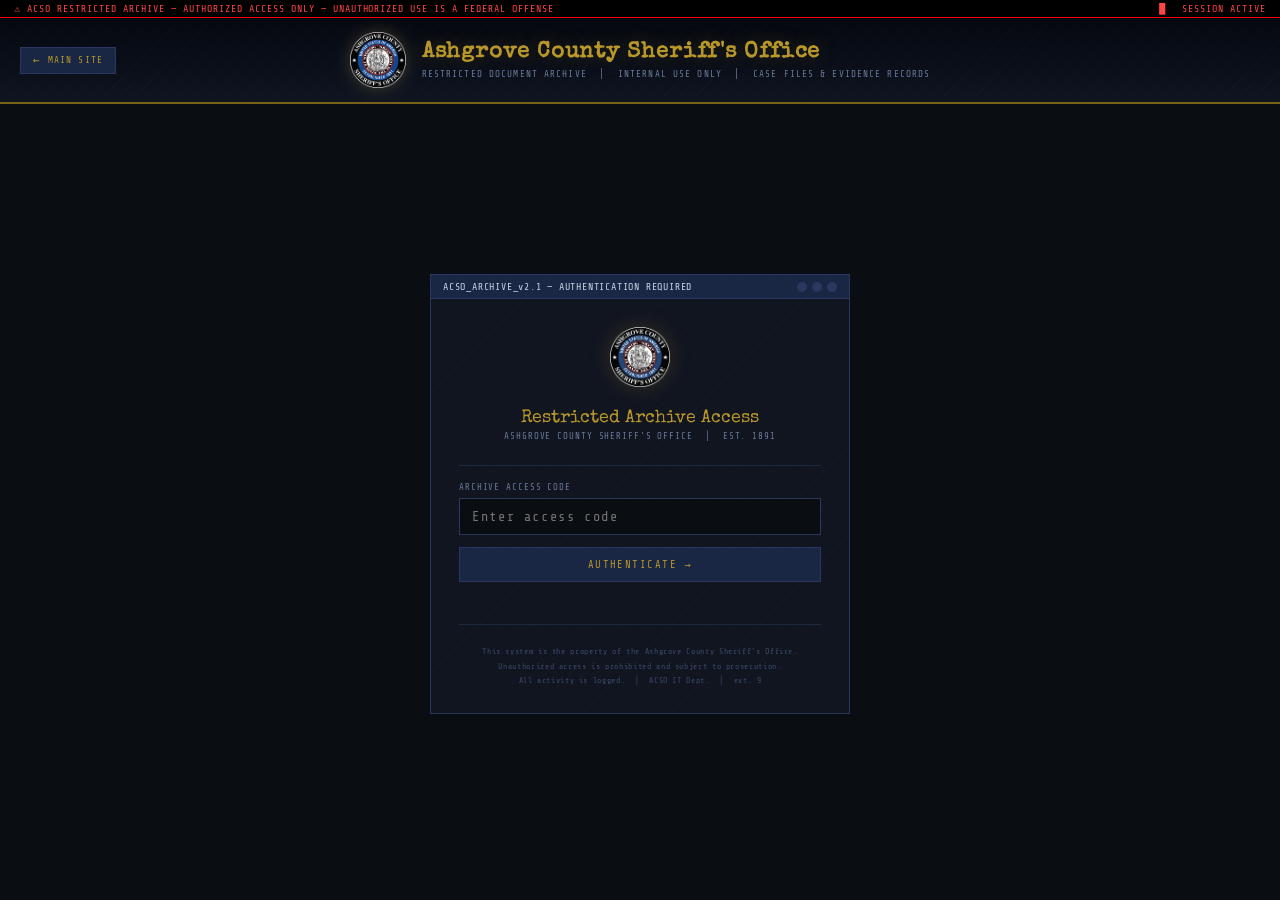
<file: archive.html>
<!DOCTYPE html>
<html lang="en">
<head>
  <meta charset="UTF-8"/>
  <meta name="viewport" content="width=device-width, initial-scale=1.0"/>
  <title>ACSO Restricted Archive — Ashgrove County Sheriff's Office</title>
  <link rel="icon" href="Ashgrove_County_Logo.png" type="image/png"/>
  <link rel="preconnect" href="https://fonts.googleapis.com"/>
  <link href="https://fonts.googleapis.com/css2?family=Special+Elite&family=Share+Tech+Mono&family=Crimson+Text:ital,wght@0,400;0,600;1,400&display=swap" rel="stylesheet"/>
  <style>
    :root {
      --bg:        #0a0d12;
      --bg2:       #0f1318;
      --bg3:       #141820;
      --bg4:       #1a2030;
      --panel:     #111520;
      --border:    #1e2840;
      --border2:   #2a3860;
      --navy:      #1a2744;
      --gold:      #b8972a;
      --gold-dim:  #7a6118;
      --red:       #8b1a1a;
      --red-light: #c0392b;
      --green:     #1a4a1a;
      --green-dim: #2a7a2a;
      --text:      #c8d4e8;
      --text-dim:  #6a7a9a;
      --text-faint:#3a4a6a;
      --mono:      'Share Tech Mono', monospace;
      --serif:     'Special Elite', serif;
      --body:      'Crimson Text', Georgia, serif;
      --white:     #e8eef8;
    }

    *, *::before, *::after { margin:0; padding:0; box-sizing:border-box; }
    html, body { height:100%; overflow-x:hidden; }

    body {
      background-color: var(--bg);
      background-image:
        repeating-linear-gradient(0deg, transparent, transparent 2px, rgba(0,20,60,0.04) 2px, rgba(0,20,60,0.04) 3px),
        repeating-linear-gradient(90deg, transparent, transparent 60px, rgba(0,10,30,0.02) 60px, rgba(0,10,30,0.02) 61px);
      font-family: var(--mono);
      color: var(--text);
      font-size: 14px;
      min-height: 100vh;
    }

    /* ── TOPBAR ── */
    #topbar {
      background: #000;
      border-bottom: 1px solid #ff0000;
      padding: 3px 14px;
      display: flex; align-items: center; justify-content: space-between;
      font-size: 0.62rem; letter-spacing: 0.1em;
    }
    #topbar-left { color: #ff4444; text-transform: uppercase; }
    #topbar-right { color: #ff4444; display: flex; gap: 16px; }
    .topbar-blink { animation: blink 1.2s step-end infinite; }
    @keyframes blink { 0%,100%{opacity:1} 50%{opacity:0} }

    /* ── HEADER ── */
    #header {
      background: linear-gradient(180deg, #050810 0%, #0a0f1a 60%, #0f1520 100%);
      border-bottom: 2px solid var(--gold-dim);
      padding: 14px 20px;
      display: grid; grid-template-columns: 1fr auto 1fr;
      align-items: center; gap: 16px;
      position: relative; overflow: hidden;
    }
    #header-left { display: flex; justify-content: flex-start; grid-column: 1; }
    #header-center { display: flex; align-items: center; gap: 16px; justify-content: center; grid-column: 2; }
    #header::before {
      content:'';
      position:absolute; inset:0;
      background: repeating-linear-gradient(-45deg, transparent, transparent 10px, rgba(184,151,42,0.015) 10px, rgba(184,151,42,0.015) 11px);
      pointer-events:none;
    }
    #header img { width:56px; height:56px; object-fit:contain; filter:drop-shadow(0 0 8px rgba(184,151,42,0.3)) grayscale(0.3); flex-shrink:0; }
    #header-title h1 { font-family:var(--serif); font-size:1.4rem; color:var(--gold); letter-spacing:0.04em; text-shadow:0 0 20px rgba(184,151,42,0.3); }
    #header-title p { font-size:0.58rem; color:var(--text-dim); letter-spacing:0.12em; text-transform:uppercase; margin-top:4px; }
    #home-btn {
      display: inline-flex; align-items: center; gap: 7px;
      background: var(--navy); border: 1px solid var(--border2);
      color: var(--gold); font-family: var(--mono); font-size: 0.58rem;
      letter-spacing: 0.12em; text-transform: uppercase;
      padding: 6px 12px; text-decoration: none; flex-shrink: 0;
      transition: background 0.15s, border-color 0.15s;
    }
    #home-btn:hover { background: var(--bg4); border-color: var(--gold-dim); }
    #home-btn-arrow { font-size: 0.7rem; }

    /* ── LOGIN SCREEN ── */
    #login-screen {
      display:flex; align-items:center; justify-content:center;
      min-height: calc(100vh - 120px);
      padding: 40px 20px;
    }
    #login-box {
      width: 100%; max-width: 420px;
      border: 1px solid var(--border2);
      background: var(--panel);
      position: relative;
    }
    #login-box::before {
      content:'';
      position:absolute; inset:0;
      background: repeating-linear-gradient(-45deg, transparent, transparent 8px, rgba(255,255,255,0.008) 8px, rgba(255,255,255,0.008) 9px);
      pointer-events:none;
    }
    .login-titlebar {
      background: var(--navy);
      border-bottom: 1px solid var(--border2);
      padding: 6px 12px;
      display:flex; align-items:center; justify-content:space-between;
      font-size:0.62rem; letter-spacing:0.08em; color:var(--text);
    }
    .login-titlebar-dots { display:flex; gap:5px; }
    .login-titlebar-dots span { width:10px; height:10px; border-radius:50%; background:var(--border2); display:block; }
    .login-body { padding:28px 28px 24px; position:relative; z-index:1; }
    .login-seal { text-align:center; margin-bottom:20px; }
    .login-seal img { width:60px; height:60px; object-fit:contain; filter:grayscale(0.5) drop-shadow(0 0 10px rgba(184,151,42,0.2)); }
    .login-label {
      font-size:0.58rem; letter-spacing:0.12em; text-transform:uppercase;
      color:var(--text-dim); margin-bottom:6px; display:block;
    }
    .login-title { font-family:var(--serif); font-size:1.1rem; color:var(--gold); text-align:center; margin-bottom:4px; }
    .login-subtitle { font-size:0.56rem; color:var(--text-dim); text-align:center; letter-spacing:0.1em; text-transform:uppercase; margin-bottom:24px; }
    .login-divider { border:none; border-top:1px solid var(--border); margin:16px 0; }
    .login-field-label { font-size:0.56rem; color:var(--text-dim); letter-spacing:0.1em; text-transform:uppercase; margin-bottom:6px; display:block; }
    #password-input {
      width:100%; background:var(--bg); border:1px solid var(--border2);
      color:var(--text); font-family:var(--mono); font-size:0.85rem;
      padding:10px 12px; letter-spacing:0.12em;
      outline:none; transition:border-color 0.2s;
    }
    #password-input:focus { border-color:var(--gold-dim); }
    #password-input.error { border-color:var(--red-light); }
    
    #login-btn {
      width:100%; margin-top:12px;
      background:var(--navy); border:1px solid var(--border2);
      color:var(--gold); font-family:var(--mono); font-size:0.65rem;
      letter-spacing:0.14em; text-transform:uppercase;
      padding:10px; cursor:pointer;
      transition:background 0.2s, border-color 0.2s;
    }
    #login-btn:hover { background:var(--bg4); border-color:var(--gold-dim); }
    #login-error {
      margin-top:10px; font-size:0.58rem; color:var(--red-light);
      letter-spacing:0.08em; text-align:center; min-height:16px;
    }
    .login-footer { margin-top:20px; font-size:0.5rem; color:var(--text-faint); text-align:center; letter-spacing:0.08em; line-height:1.8; }

    /* ── ARCHIVE SCREEN ── */
    #archive-screen { display:none; }

    #archive-topbar {
      background:var(--bg2); border-bottom:1px solid var(--border);
      padding:5px 14px;
      display:flex; align-items:center; justify-content:space-between;
      font-size:0.56rem; color:var(--text-dim); letter-spacing:0.08em;
    }
    #archive-topbar span { color:var(--green-dim); }

    #archive-layout {
      display:grid;
      grid-template-columns: 280px 1fr;
      height: calc(100vh - 160px);
    }

    /* ── FILE TREE (left panel) ── */
    #file-tree {
      background:var(--bg2);
      border-right:1px solid var(--border);
      overflow-y:auto;
      padding:0;
    }
    #file-tree::-webkit-scrollbar { width:4px; }
    #file-tree::-webkit-scrollbar-track { background:var(--bg); }
    #file-tree::-webkit-scrollbar-thumb { background:var(--border2); }

    .tree-titlebar {
      background:var(--navy);
      border-bottom:1px solid var(--border2);
      padding:5px 10px;
      font-size:0.56rem; letter-spacing:0.1em; color:var(--text-dim);
      text-transform:uppercase; position:sticky; top:0; z-index:2;
    }

    .tree-root { padding:8px 0; }

    .tree-folder {
      user-select:none;
    }
    .tree-folder-label {
      display:flex; align-items:center; gap:6px;
      padding:4px 10px; cursor:pointer;
      font-size:0.65rem; letter-spacing:0.06em; color:var(--text);
      transition:background 0.15s;
    }
    .tree-folder-label:hover { background:var(--bg4); }
    .tree-folder-label.selected { background:var(--bg4); color:var(--gold); }
    .tree-folder-icon { font-size:0.7rem; flex-shrink:0; color:var(--gold-dim); transition:transform 0.15s; }
    .tree-folder-icon.open { transform:rotate(0deg); }
    .tree-folder-name { flex:1; }
    .tree-folder-count { font-size:0.48rem; color:var(--text-faint); }

    .tree-children { display:none; padding-left:16px; }
    .tree-children.open { display:block; }

    .tree-subfolder > .tree-folder-label { font-size:0.62rem; }

    .tree-file {
      display:flex; align-items:center; gap:6px;
      padding:3px 10px 3px 26px; cursor:pointer;
      font-size:0.6rem; color:var(--text-dim); letter-spacing:0.04em;
      transition:background 0.15s;
    }
    .tree-file:hover { background:var(--bg4); color:var(--text); }
    .tree-file.selected { background:rgba(26,39,68,0.6); color:var(--white); }
    .tree-file.locked { color:var(--text-faint); cursor:default; }
    .tree-file.locked:hover { background:none; color:var(--text-faint); }
    .tree-file-icon { font-size:0.62rem; flex-shrink:0; }
    .tree-file-icon.doc { color:#4a8aff; }
    .tree-file-icon.img { color:#4aaa44; }
    .tree-file-icon.aud { color:#aa44aa; }
    .tree-file-icon.lock { color:var(--red-light); }
    .tree-file-name { flex:1; }
    .tree-file-type { font-size:0.46rem; color:var(--text-faint); flex-shrink:0; }

    /* year dividers */
    .tree-year {
      font-size:0.52rem; letter-spacing:0.14em; color:var(--text-faint);
      text-transform:uppercase; padding:10px 10px 4px;
      border-top:1px solid var(--border);
      margin-top:4px;
    }
    .tree-year:first-child { border-top:none; margin-top:0; }

    /* ── FILE VIEWER (right panel) ── */
    #file-viewer {
      background:var(--bg3);
      overflow-y:auto;
      display:flex; flex-direction:column;
    }
    #file-viewer::-webkit-scrollbar { width:4px; }
    #file-viewer::-webkit-scrollbar-track { background:var(--bg); }
    #file-viewer::-webkit-scrollbar-thumb { background:var(--border2); }

    .viewer-titlebar {
      background:var(--navy);
      border-bottom:1px solid var(--border2);
      padding:5px 14px;
      display:flex; align-items:center; gap:10px;
      font-size:0.56rem; letter-spacing:0.08em; color:var(--text-dim);
      position:sticky; top:0; z-index:2; flex-shrink:0;
    }
    #viewer-path { color:var(--gold-dim); flex:1; }
    #viewer-meta { color:var(--text-faint); font-size:0.5rem; }

    #viewer-content {
      padding:24px 28px;
      flex:1;
    }

    /* Empty state */
    .viewer-empty {
      display:flex; flex-direction:column; align-items:center; justify-content:center;
      height:100%; color:var(--text-faint); text-align:center; gap:12px;
      padding:40px;
    }
    .viewer-empty-icon { font-size:2.5rem; opacity:0.3; }
    .viewer-empty-text { font-size:0.6rem; letter-spacing:0.1em; text-transform:uppercase; line-height:2; }

    /* File header */
    .file-header {
      border-bottom:1px solid var(--border); padding-bottom:16px; margin-bottom:20px;
    }
    .file-case-id {
      font-size:0.52rem; letter-spacing:0.14em; text-transform:uppercase;
      color:var(--gold-dim); margin-bottom:6px;
    }
    .file-title { font-family:var(--serif); font-size:1.3rem; color:var(--white); margin-bottom:8px; line-height:1.2; }
    .file-meta-row {
      display:flex; flex-wrap:wrap; gap:16px; margin-top:10px;
    }
    .file-meta-item { font-size:0.54rem; color:var(--text-dim); letter-spacing:0.06em; }
    .file-meta-item strong { color:var(--text); }

    /* Status badges */
    .badge {
      display:inline-block; font-size:0.48rem; letter-spacing:0.1em;
      text-transform:uppercase; padding:2px 7px; border:1px solid;
      margin-left:10px; vertical-align:middle;
    }
    .badge-cold { color:#6688aa; border-color:#334455; background:rgba(40,60,80,0.3); }
    .badge-open { color:#66ccff; border-color:#224466; background:rgba(30,60,90,0.3); }
    .badge-active { color:#ff6666; border-color:#882222; background:rgba(80,20,20,0.3); }
    .badge-closed { color:var(--text-faint); border-color:var(--border); background:rgba(20,20,20,0.3); }
    .badge-unlocked { color:#44aa44; border-color:#226622; background:rgba(20,50,20,0.3); }

    /* File body */
    .file-section { margin-bottom:20px; }
    .file-section-title {
      font-size:0.52rem; letter-spacing:0.14em; text-transform:uppercase;
      color:var(--gold-dim); border-bottom:1px solid var(--border);
      padding-bottom:5px; margin-bottom:10px;
    }
    .file-body {
      font-family:var(--body); font-size:1.05rem; color:var(--text);
      line-height:1.8;
    }
    .file-body p { margin-bottom:10px; }
    .file-body .redacted {
      background:#111; color:#111; border-radius:2px;
      user-select:none; display:inline-block; min-width:80px;
    }

    /* Evidence list */
    .evidence-list { list-style:none; }
    .evidence-list li {
      border-bottom:1px solid var(--border);
      padding:8px 0; display:flex; gap:12px; align-items:flex-start;
      font-size:0.8rem; color:var(--text);
    }
    .evidence-list li:last-child { border-bottom:none; }
    .ev-id { font-family:var(--mono); font-size:0.58rem; color:var(--gold-dim); flex-shrink:0; padding-top:2px; }
    .ev-desc { flex:1; font-family:var(--body); font-size:1.0rem; line-height:1.6; }
    .ev-status { font-size:0.5rem; letter-spacing:0.08em; color:var(--text-dim); flex-shrink:0; padding-top:3px; }

    /* Cipher block */
    .cipher-block {
      background:var(--bg); border:1px solid var(--border2);
      padding:16px 18px; margin:14px 0; font-family:var(--mono);
    }
    .cipher-label { font-size:0.5rem; color:var(--text-faint); letter-spacing:0.1em; text-transform:uppercase; margin-bottom:8px; }
    .cipher-text { font-size:1.1rem; color:var(--gold); letter-spacing:0.2em; word-break:break-all; line-height:2; }
    .cipher-note { font-size:0.54rem; color:var(--text-dim); margin-top:8px; font-style:italic; }

    /* Lock overlay for locked cases */
    .locked-overlay {
      text-align:center; padding:40px 20px;
    }
    .lock-icon { font-size:2.5rem; color:var(--red-light); margin-bottom:16px; opacity:0.7; }
    .lock-title { font-family:var(--serif); font-size:1.1rem; color:var(--text); margin-bottom:8px; }
    .lock-subtitle { font-size:0.6rem; color:var(--text-dim); letter-spacing:0.08em; text-transform:uppercase; margin-bottom:24px; line-height:2; }
    .lock-input-row { display:flex; gap:8px; max-width:320px; margin:0 auto; }
    .lock-input {
      flex:1; background:var(--bg); border:1px solid var(--border2);
      color:var(--text); font-family:var(--mono); font-size:0.8rem;
      padding:8px 10px; letter-spacing:0.1em; outline:none;
    }
    .lock-input:focus { border-color:var(--gold-dim); }
    .lock-input.error { border-color:var(--red-light); }
    .lock-btn {
      background:var(--navy); border:1px solid var(--border2);
      color:var(--gold); font-family:var(--mono); font-size:0.6rem;
      letter-spacing:0.1em; padding:8px 14px; cursor:pointer;
      text-transform:uppercase; transition:background 0.15s;
    }
    .lock-btn:hover { background:var(--bg4); }
    .lock-error { font-size:0.54rem; color:var(--red-light); margin-top:8px; min-height:14px; letter-spacing:0.06em; }
    .lock-hint { font-size:0.5rem; color:var(--text-faint); margin-top:20px; letter-spacing:0.06em; line-height:2; }

    /* Scrollbar archive */
    #archive-screen { min-height:100vh; }

    /* Status bar */
    #statusbar {
      background:var(--navy);
      border-top:1px solid var(--border);
      padding:3px 14px;
      display:flex; align-items:center; justify-content:space-between;
      font-size:0.5rem; color:var(--text-dim); letter-spacing:0.08em;
      position:fixed; bottom:0; left:0; right:0; z-index:10;
    }
    #statusbar-left { display:flex; gap:20px; }
    #statusbar-right { color:var(--text-faint); }

    /* ── MEDIA PLAYER ── */
    .media-player {
      background: var(--bg); border: 1px solid var(--border2);
      padding: 14px 16px; margin: 14px 0;
    }
    .media-label {
      font-size: 0.52rem; letter-spacing: 0.12em; text-transform: uppercase;
      color: var(--text-dim); margin-bottom: 10px; display: flex; align-items: center; gap: 8px;
    }
    .media-label span { color: var(--gold-dim); }
    .media-player audio, .media-player video {
      width: 100%; outline: none;
      filter: sepia(0.2) saturate(0.8);
    }
    .media-player video { max-height: 320px; background: #000; display: block; }
    .media-unavailable {
      background: var(--bg); border: 1px dashed var(--border2);
      padding: 18px; text-align: center; margin: 14px 0;
      color: var(--text-faint); font-size: 0.6rem; letter-spacing: 0.1em;
      text-transform: uppercase;
    }
    .media-unavailable-icon { font-size: 1.4rem; margin-bottom: 8px; opacity: 0.4; }

    /* ── LOCK in file viewer (right panel inline) ── */
    .viewer-lock {
      border: 1px solid var(--border2); background: var(--bg2);
      padding: 20px 24px; margin: 0;
    }
    .viewer-lock-title {
      font-family: var(--serif); font-size: 1rem; color: var(--text);
      margin-bottom: 6px; display: flex; align-items: center; gap: 10px;
    }
    .viewer-lock-sub {
      font-size: 0.58rem; color: var(--text-dim); letter-spacing: 0.08em;
      text-transform: uppercase; margin-bottom: 18px; line-height: 2;
    }
    .viewer-lock-row { display: flex; gap: 8px; max-width: 340px; }
    .viewer-lock-input {
      flex: 1; background: var(--bg); border: 1px solid var(--border2);
      color: var(--text); font-family: var(--mono); font-size: 0.82rem;
      padding: 8px 10px; letter-spacing: 0.1em; outline: none;
    }
    .viewer-lock-input:focus { border-color: var(--gold-dim); }
    .viewer-lock-input.error { border-color: var(--red-light); }
    .viewer-lock-btn {
      background: var(--navy); border: 1px solid var(--border2);
      color: var(--gold); font-family: var(--mono); font-size: 0.58rem;
      letter-spacing: 0.1em; padding: 8px 14px; cursor: pointer;
      text-transform: uppercase; transition: background 0.15s;
    }
    .viewer-lock-btn:hover { background: var(--bg4); }
    .viewer-lock-error { font-size: 0.54rem; color: var(--red-light); margin-top: 7px; min-height: 14px; }
    .viewer-lock-hint { font-size: 0.5rem; color: var(--text-faint); margin-top: 14px; line-height: 2; letter-spacing: 0.06em; }

  </style>
</head>
<body>

<div id="topbar">
  <div id="topbar-left">&#9888; ACSO RESTRICTED ARCHIVE — AUTHORIZED ACCESS ONLY — UNAUTHORIZED USE IS A FEDERAL OFFENSE</div>
  <div id="topbar-right">
    <span class="topbar-blink">&#9608;</span>
    <span>SESSION ACTIVE</span>
  </div>
</div>

<div id="header">
  <div id="header-left">
    <a href="index.html" id="home-btn"><span id="home-btn-arrow">&#8592;</span> Main Site</a>
  </div>
  <div id="header-center">
    <img src="Ashgrove_County_Logo.png" alt="ACSO Seal"/>
    <div id="header-title">
      <h1>Ashgrove County Sheriff's Office</h1>
      <p>Restricted Document Archive &nbsp;&#9474;&nbsp; Internal Use Only &nbsp;&#9474;&nbsp; Case Files &amp; Evidence Records</p>
    </div>
  </div>
  <div></div>
</div>

<!-- LOGIN SCREEN -->
<div id="login-screen">
  <div id="login-box">
    <div class="login-titlebar">
      <span>ACSO_ARCHIVE_v2.1 — AUTHENTICATION REQUIRED</span>
      <div class="login-titlebar-dots"><span></span><span></span><span></span></div>
    </div>
    <div class="login-body">
      <div class="login-seal">
        <img src="Ashgrove_County_Logo.png" alt="ACSO"/>
      </div>
      <div class="login-title">Restricted Archive Access</div>
      <div class="login-subtitle">Ashgrove County Sheriff's Office &nbsp;&#9474;&nbsp; Est. 1891</div>
      <hr class="login-divider"/>
      <span class="login-field-label">Archive Access Code</span>
      <input type="password" id="password-input" placeholder="Enter access code" autocomplete="off" spellcheck="false"/>
      <button id="login-btn" onclick="attemptLogin()">Authenticate &rarr;</button>
      <div id="login-error">&nbsp;</div>
      <hr class="login-divider"/>
      <div class="login-footer">
        This system is the property of the Ashgrove County Sheriff's Office.<br/>
        Unauthorized access is prohibited and subject to prosecution.<br/>
        All activity is logged. &nbsp;&#9474;&nbsp; ACSO IT Dept. &nbsp;&#9474;&nbsp; ext. 9
      </div>
    </div>
  </div>
</div>

<!-- ARCHIVE SCREEN -->
<div id="archive-screen">
  <div id="archive-topbar">
    <div>ACSO_ARCHIVE &nbsp;&#9474;&nbsp; <span>ACCESS GRANTED</span> &nbsp;&#9474;&nbsp; SESSION: <span id="session-id">——</span></div>
    <div id="archive-clock">——</div>
  </div>

  <div id="archive-layout">

    <!-- FILE TREE -->
    <div id="file-tree">
      <div class="tree-titlebar">&#128193; Case File Directory</div>
      <div class="tree-root">

        <div class="tree-year">&#9632; 1971 — 1989</div>
        <div class="tree-folder" id="folder-pre90">
          <div class="tree-folder-label" onclick="toggleFolder('pre90')">
            <span class="tree-folder-icon" id="icon-pre90">&#9654;</span>
            <span class="tree-folder-name">General Records (1971–89)</span>
            <span class="tree-folder-count">12 files</span>
          </div>
          <div class="tree-children" id="children-pre90">
            <div class="tree-file" onclick="openFile('patrol-logs-71')"><span class="tree-file-icon doc">&#128196;</span><span class="tree-file-name">Patrol Logs — Annual Summary</span><span class="tree-file-type">TXT</span></div>
            <div class="tree-file" onclick="openFile('incident-73')"><span class="tree-file-icon doc">&#128196;</span><span class="tree-file-name">Incident Report #73-0012</span><span class="tree-file-type">DOC</span></div>
            <div class="tree-file" onclick="openFile('incident-79')"><span class="tree-file-icon doc">&#128196;</span><span class="tree-file-name">Incident Report #79-0047</span><span class="tree-file-type">DOC</span></div>
            <div class="tree-file" onclick="openFile('budget-82')"><span class="tree-file-icon doc">&#128196;</span><span class="tree-file-name">Dept. Budget Summary 1982</span><span class="tree-file-type">TXT</span></div>
            <div class="tree-file" onclick="openFile('dispatch-85')"><span class="tree-file-icon doc">&#128196;</span><span class="tree-file-name">Dispatch Log — Q3 1985</span><span class="tree-file-type">LOG</span></div>
            <div class="tree-file" onclick="openFile('incident-81-fire')"><span class="tree-file-icon doc">&#128196;</span><span class="tree-file-name">Incident Report #81-0031</span><span class="tree-file-type">DOC</span></div>
            <div class="tree-file" onclick="openFile('incident-87-assault')"><span class="tree-file-icon doc">&#128196;</span><span class="tree-file-name">Incident Report #87-0074</span><span class="tree-file-type">DOC</span></div>
            <div class="tree-file" onclick="openFile('budget-86')"><span class="tree-file-icon doc">&#128196;</span><span class="tree-file-name">Dept. Budget Summary 1986</span><span class="tree-file-type">TXT</span></div>
            <div class="tree-file" onclick="openFile('incident-76-missing')"><span class="tree-file-icon doc">&#128196;</span><span class="tree-file-name">Incident Report #76-0009</span><span class="tree-file-type">DOC</span></div>
            <div class="tree-file" onclick="openFile('memo-88-jurisdiction')"><span class="tree-file-icon doc">&#128196;</span><span class="tree-file-name">Internal Memo — Jurisdiction 1988</span><span class="tree-file-type">MEM</span></div>
          </div>
        </div>

        <div class="tree-year">&#9632; 1990 — 1996</div>
        <div class="tree-folder" id="folder-90s-early">
          <div class="tree-folder-label" onclick="toggleFolder('90s-early')">
            <span class="tree-folder-icon" id="icon-90s-early">&#9654;</span>
            <span class="tree-folder-name">General Records (1990–96)</span>
            <span class="tree-folder-count">9 files</span>
          </div>
          <div class="tree-children" id="children-90s-early">
            <div class="tree-file" onclick="openFile('incident-91-vandalism')"><span class="tree-file-icon doc">&#128196;</span><span class="tree-file-name">Incident Report #91-0203</span><span class="tree-file-type">DOC</span></div>
            <div class="tree-file" onclick="openFile('incident-93-vehicle')"><span class="tree-file-icon doc">&#128196;</span><span class="tree-file-name">Incident Report #93-0118</span><span class="tree-file-type">DOC</span></div>
            <div class="tree-file" onclick="openFile('memo-94-staffing')"><span class="tree-file-icon doc">&#128196;</span><span class="tree-file-name">Internal Memo — Staffing 1994</span><span class="tree-file-type">MEM</span></div>
            <div class="tree-file" onclick="openFile('patrol-96')"><span class="tree-file-icon doc">&#128196;</span><span class="tree-file-name">Patrol Summary — 1996</span><span class="tree-file-type">TXT</span></div>
            <div class="tree-file" onclick="openFile('incident-95-break')"><span class="tree-file-icon doc">&#128196;</span><span class="tree-file-name">Incident Report #95-0066</span><span class="tree-file-type">DOC</span></div>
            <div class="tree-file" onclick="openFile('memo-92-radio')"><span class="tree-file-icon doc">&#128196;</span><span class="tree-file-name">Internal Memo — Radio Equipment</span><span class="tree-file-type">MEM</span></div>
            <div class="tree-file" onclick="openFile('incident-90-fire')"><span class="tree-file-icon doc">&#128196;</span><span class="tree-file-name">Incident Report #90-0142</span><span class="tree-file-type">DOC</span></div>
            <div class="tree-file" onclick="openFile('dispatch-93-annual')"><span class="tree-file-icon doc">&#128196;</span><span class="tree-file-name">Dispatch Log — Annual 1993</span><span class="tree-file-type">LOG</span></div>
          </div>
        </div>

        <div class="tree-year">&#9632; 1997</div>

        <div class="tree-folder" id="folder-97-general">
          <div class="tree-folder-label" onclick="toggleFolder('97-general')">
            <span class="tree-folder-icon" id="icon-97-general">&#9654;</span>
            <span class="tree-folder-name">General Records — 1997</span>
            <span class="tree-folder-count">6 files</span>
          </div>
          <div class="tree-children" id="children-97-general">
            <div class="tree-file" onclick="openFile('dispatch-97-q1')"><span class="tree-file-icon doc">&#128196;</span><span class="tree-file-name">Dispatch Log — Q1 1997</span><span class="tree-file-type">LOG</span></div>
            <div class="tree-file" onclick="openFile('dispatch-97-q2')"><span class="tree-file-icon doc">&#128196;</span><span class="tree-file-name">Dispatch Log — Q2 1997</span><span class="tree-file-type">LOG</span></div>
            <div class="tree-file" onclick="openFile('dispatch-97-q3')"><span class="tree-file-icon doc">&#128196;</span><span class="tree-file-name">Dispatch Log — Q3 1997</span><span class="tree-file-type">LOG</span></div>
            <div class="tree-file" onclick="openFile('dispatch-97-q4')"><span class="tree-file-icon doc">&#128196;</span><span class="tree-file-name">Dispatch Log — Q4 1997</span><span class="tree-file-type">LOG</span></div>
            <div class="tree-file" onclick="openFile('memo-97-personnel')"><span class="tree-file-icon doc">&#128196;</span><span class="tree-file-name">Personnel Memo — Oct 1997</span><span class="tree-file-type">MEM</span></div>
          </div>
        </div>

        <div class="tree-folder" id="folder-97-0388">
          <div class="tree-folder-label" onclick="toggleFolder('97-0388')">
            <span class="tree-folder-icon" id="icon-97-0388">&#9654;</span>
            <span class="tree-folder-name">Case #97-0388 — Melford</span>
            <span class="tree-folder-count">4 files</span>
          </div>
          <div class="tree-children" id="children-97-0388">
            <div class="tree-file" onclick="openFile('97-0388-report')"><span class="tree-file-icon doc">&#128196;</span><span class="tree-file-name">Initial Incident Report</span><span class="tree-file-type">DOC</span></div>
            <div class="tree-file" onclick="openFile('97-0388-evidence')"><span class="tree-file-icon doc">&#128196;</span><span class="tree-file-name">Evidence Log</span><span class="tree-file-type">LOG</span></div>
            <div class="tree-file locked" onclick="openLocked('97-0388-photo','97-0388')"><span class="tree-file-icon lock">&#128274;</span><span class="tree-file-name">Scene Photographs</span><span class="tree-file-type">IMG</span></div>
            <div class="tree-file locked" onclick="openLocked('97-0388-notes','97-0388')"><span class="tree-file-icon lock">&#128274;</span><span class="tree-file-name">Investigator Notes</span><span class="tree-file-type">DOC</span></div>
          </div>
        </div>

        <div class="tree-folder" id="folder-97-0441">
          <div class="tree-folder-label" onclick="toggleFolder('97-0441')">
            <span class="tree-folder-icon" id="icon-97-0441">&#9654;</span>
            <span class="tree-folder-name">Case #97-0441 — [REDACTED]</span>
            <span class="tree-folder-count">6 files</span>
          </div>
          <div class="tree-children" id="children-97-0441">
            <div class="tree-file" onclick="openFile('97-0441-report')"><span class="tree-file-icon doc">&#128196;</span><span class="tree-file-name">Initial Incident Report</span><span class="tree-file-type">DOC</span></div>
            <div class="tree-file" onclick="openFile('97-0441-evidence')"><span class="tree-file-icon doc">&#128196;</span><span class="tree-file-name">Evidence Log — Item List</span><span class="tree-file-type">LOG</span></div>
            <div class="tree-file locked" onclick="openLocked('97-0441-cipher','97-0441')"><span class="tree-file-icon lock">&#128274;</span><span class="tree-file-name">Cipher Document (Item 2)</span><span class="tree-file-type">IMG</span></div>
            <div class="tree-file locked" onclick="openLocked('97-0441-letter','97-0441')"><span class="tree-file-icon lock">&#128274;</span><span class="tree-file-name">Envelope &amp; Letter (Item 1)</span><span class="tree-file-type">IMG</span></div>
            <div class="tree-file locked" onclick="openLocked('97-0441-photo','97-0441')"><span class="tree-file-icon lock">&#128274;</span><span class="tree-file-name">B&amp;W Photograph (Item 3)</span><span class="tree-file-type">IMG</span></div>
            <div class="tree-file locked" onclick="openLocked('97-0441-analysis','97-0441')"><span class="tree-file-icon lock">&#128274;</span><span class="tree-file-name">Cipher Analysis — Det. Notes</span><span class="tree-file-type">DOC</span></div>
            <div class="tree-file locked" onclick="openLocked('97-0441-audio','97-0441')"><span class="tree-file-icon lock">&#128274;</span><span class="tree-file-name">Dispatch Recording — Oct 14</span><span class="tree-file-type">AUD</span></div>
            <div class="tree-file locked" onclick="openLocked('97-0441-audio','97-0441')"><span class="tree-file-icon lock">&#128274;</span><span class="tree-file-name">Dispatch Recording — Oct 14</span><span class="tree-file-type">AUD</span></div>
          </div>
        </div>

        <div class="tree-folder" id="folder-97-0509">
          <div class="tree-folder-label" onclick="toggleFolder('97-0509')">
            <span class="tree-folder-icon" id="icon-97-0509">&#9654;</span>
            <span class="tree-folder-name">Case #97-0509 — [REDACTED]</span>
            <span class="tree-folder-count">3 files</span>
          </div>
          <div class="tree-children" id="children-97-0509">
            <div class="tree-file" onclick="openFile('97-0509-report')"><span class="tree-file-icon doc">&#128196;</span><span class="tree-file-name">Initial Incident Report</span><span class="tree-file-type">DOC</span></div>
            <div class="tree-file locked" onclick="openLocked('97-0509-evidence','97-0509')"><span class="tree-file-icon lock">&#128274;</span><span class="tree-file-name">Evidence Log</span><span class="tree-file-type">LOG</span></div>
            <div class="tree-file locked" onclick="openLocked('97-0509-notes','97-0509')"><span class="tree-file-icon lock">&#128274;</span><span class="tree-file-name">Field Notes</span><span class="tree-file-type">DOC</span></div>
          </div>
        </div>

        <div class="tree-folder" id="folder-97-0591">
          <div class="tree-folder-label" onclick="toggleFolder('97-0591')">
            <span class="tree-folder-icon" id="icon-97-0591">&#9654;</span>
            <span class="tree-folder-name">Case #97-0591 — Det. [REDACTED]</span>
            <span class="tree-folder-count">5 files</span>
          </div>
          <div class="tree-children" id="children-97-0591">
            <div class="tree-file" onclick="openFile('97-0591-report')"><span class="tree-file-icon doc">&#128196;</span><span class="tree-file-name">Missing Person Report</span><span class="tree-file-type">DOC</span></div>
            <div class="tree-file" onclick="openFile('97-0591-vehicle')"><span class="tree-file-icon doc">&#128196;</span><span class="tree-file-name">Vehicle Recovery Report</span><span class="tree-file-type">DOC</span></div>
            <div class="tree-file locked" onclick="openLocked('97-0591-lastlog','97-0591')"><span class="tree-file-icon lock">&#128274;</span><span class="tree-file-name">Last Known Activity Log</span><span class="tree-file-type">LOG</span></div>
            <div class="tree-file locked" onclick="openLocked('97-0591-personal','97-0591')"><span class="tree-file-icon lock">&#128274;</span><span class="tree-file-name">Personal Effects Inventory</span><span class="tree-file-type">DOC</span></div>
            <div class="tree-file locked" onclick="openLocked('97-0591-casebook','97-0591')"><span class="tree-file-icon lock">&#128274;</span><span class="tree-file-name">Case Notebook — Partial</span><span class="tree-file-type">IMG</span></div>
            <div class="tree-file locked" onclick="openLocked('97-0591-audio','97-0591')"><span class="tree-file-icon lock">&#128274;</span><span class="tree-file-name">Voicemail — Dec 8 1997</span><span class="tree-file-type">AUD</span></div>
            <div class="tree-file locked" onclick="openLocked('97-0591-dashcam','97-0591')"><span class="tree-file-icon lock">&#128274;</span><span class="tree-file-name">Unit 3 Dashcam — Dec 11</span><span class="tree-file-type">VID</span></div>
            <div class="tree-file locked" onclick="openLocked('97-0591-audio','97-0591')"><span class="tree-file-icon lock">&#128274;</span><span class="tree-file-name">Voicemail — Dec 8 1997</span><span class="tree-file-type">AUD</span></div>
            <div class="tree-file locked" onclick="openLocked('97-0591-dashcam','97-0591')"><span class="tree-file-icon lock">&#128274;</span><span class="tree-file-name">Unit 3 Dashcam — Dec 11</span><span class="tree-file-type">VID</span></div>
          </div>
        </div>

        <div class="tree-year">&#9632; 1998</div>

        <div class="tree-folder" id="folder-98-0012">
          <div class="tree-folder-label" onclick="toggleFolder('98-0012')">
            <span class="tree-folder-icon" id="icon-98-0012">&#9654;</span>
            <span class="tree-folder-name">Case #98-0012 — [REDACTED]</span>
            <span class="tree-folder-count">3 files</span>
          </div>
          <div class="tree-children" id="children-98-0012">
            <div class="tree-file" onclick="openFile('98-0012-report')"><span class="tree-file-icon doc">&#128196;</span><span class="tree-file-name">Initial Incident Report</span><span class="tree-file-type">DOC</span></div>
            <div class="tree-file locked" onclick="openLocked('98-0012-evidence','98-0012')"><span class="tree-file-icon lock">&#128274;</span><span class="tree-file-name">Evidence Log</span><span class="tree-file-type">LOG</span></div>
            <div class="tree-file locked" onclick="openLocked('98-0012-notes','98-0012')"><span class="tree-file-icon lock">&#128274;</span><span class="tree-file-name">Investigator Notes</span><span class="tree-file-type">DOC</span></div>
          </div>
        </div>

        <div class="tree-folder" id="folder-98-0047">
          <div class="tree-folder-label" onclick="toggleFolder('98-0047')">
            <span class="tree-folder-icon" id="icon-98-0047">&#9654;</span>
            <span class="tree-folder-name">Case #98-0047 — [REDACTED]</span>
            <span class="tree-folder-count">2 files</span>
          </div>
          <div class="tree-children" id="children-98-0047">
            <div class="tree-file" onclick="openFile('98-0047-report')"><span class="tree-file-icon doc">&#128196;</span><span class="tree-file-name">Initial Incident Report</span><span class="tree-file-type">DOC</span></div>
            <div class="tree-file locked" onclick="openLocked('98-0047-evidence','98-0047')"><span class="tree-file-icon lock">&#128274;</span><span class="tree-file-name">Evidence Log</span><span class="tree-file-type">LOG</span></div>
          </div>
        </div>

        <div class="tree-folder" id="folder-98-general">
          <div class="tree-folder-label" onclick="toggleFolder('98-general')">
            <span class="tree-folder-icon" id="icon-98-general">&#9654;</span>
            <span class="tree-folder-name">General Records — 1998</span>
            <span class="tree-folder-count">5 files</span>
          </div>
          <div class="tree-children" id="children-98-general">
            <div class="tree-file" onclick="openFile('memo-98-closure')"><span class="tree-file-icon doc">&#128196;</span><span class="tree-file-name">Case Closure Memo — April 1998</span><span class="tree-file-type">MEM</span></div>
            <div class="tree-file" onclick="openFile('dispatch-98-q1')"><span class="tree-file-icon doc">&#128196;</span><span class="tree-file-name">Dispatch Log — Q1 1998</span><span class="tree-file-type">LOG</span></div>
            <div class="tree-file" onclick="openFile('budget-98')"><span class="tree-file-icon doc">&#128196;</span><span class="tree-file-name">Dept. Budget Summary 1998</span><span class="tree-file-type">TXT</span></div>
          </div>
        </div>

        <div class="tree-year">&#9632; 1999 — 2025</div>

        <div class="tree-folder" id="folder-recent-general">
          <div class="tree-folder-label" onclick="toggleFolder('recent-general')">
            <span class="tree-folder-icon" id="icon-recent-general">&#9654;</span>
            <span class="tree-folder-name">General Records (1999–2025)</span>
            <span class="tree-folder-count">34 files</span>
          </div>
          <div class="tree-children" id="children-recent-general">
            <div class="tree-file" onclick="openFile('annual-2000')"><span class="tree-file-icon doc">&#128196;</span><span class="tree-file-name">Annual Report — 2000</span><span class="tree-file-type">TXT</span></div>
            <div class="tree-file" onclick="openFile('annual-2003')"><span class="tree-file-icon doc">&#128196;</span><span class="tree-file-name">Annual Report — 2003</span><span class="tree-file-type">TXT</span></div>
            <div class="tree-file" onclick="openFile('annual-2005')"><span class="tree-file-icon doc">&#128196;</span><span class="tree-file-name">Annual Report — 2005</span><span class="tree-file-type">TXT</span></div>
            <div class="tree-file" onclick="openFile('annual-2008')"><span class="tree-file-icon doc">&#128196;</span><span class="tree-file-name">Annual Report — 2008</span><span class="tree-file-type">TXT</span></div>
            <div class="tree-file" onclick="openFile('annual-2010')"><span class="tree-file-icon doc">&#128196;</span><span class="tree-file-name">Annual Report — 2010</span><span class="tree-file-type">TXT</span></div>
            <div class="tree-file" onclick="openFile('annual-2012')"><span class="tree-file-icon doc">&#128196;</span><span class="tree-file-name">Annual Report — 2012</span><span class="tree-file-type">TXT</span></div>
            <div class="tree-file" onclick="openFile('annual-2015')"><span class="tree-file-icon doc">&#128196;</span><span class="tree-file-name">Annual Report — 2015</span><span class="tree-file-type">TXT</span></div>
            <div class="tree-file" onclick="openFile('annual-2018')"><span class="tree-file-icon doc">&#128196;</span><span class="tree-file-name">Annual Report — 2018</span><span class="tree-file-type">TXT</span></div>
            <div class="tree-file" onclick="openFile('annual-2020')"><span class="tree-file-icon doc">&#128196;</span><span class="tree-file-name">Annual Report — 2020</span><span class="tree-file-type">TXT</span></div>
            <div class="tree-file" onclick="openFile('memo-2004-hq')"><span class="tree-file-icon doc">&#128196;</span><span class="tree-file-name">HQ Renovation Memo — 2004</span><span class="tree-file-type">MEM</span></div>
            <div class="tree-file" onclick="openFile('memo-2009-evidence')"><span class="tree-file-icon doc">&#128196;</span><span class="tree-file-name">Evidence Storage Protocol — 2009</span><span class="tree-file-type">MEM</span></div>
            <div class="tree-file" onclick="openFile('memo-2014-fleet')"><span class="tree-file-icon doc">&#128196;</span><span class="tree-file-name">Fleet Update Memo — 2014</span><span class="tree-file-type">MEM</span></div>
            <div class="tree-file" onclick="openFile('calloway-transition')"><span class="tree-file-icon doc">&#128196;</span><span class="tree-file-name">Sheriff Transition Memo — 2026</span><span class="tree-file-type">MEM</span></div>
          </div>
        </div>

        <div class="tree-year">&#9632; 2026</div>

        <div class="tree-folder" id="folder-26-0031">
          <div class="tree-folder-label" onclick="toggleFolder('26-0031')">
            <span class="tree-folder-icon" id="icon-26-0031">&#9654;</span>
            <span class="tree-folder-name">Case #26-0031 — Alderman</span>
            <span class="tree-folder-count">4 files</span>
          </div>
          <div class="tree-children" id="children-26-0031">
            <div class="tree-file" onclick="openFile('26-0031-report')"><span class="tree-file-icon doc">&#128196;</span><span class="tree-file-name">Missing Person Report</span><span class="tree-file-type">DOC</span></div>
            <div class="tree-file" onclick="openFile('26-0031-vehicle')"><span class="tree-file-icon doc">&#128196;</span><span class="tree-file-name">Vehicle — BOLO Report</span><span class="tree-file-type">DOC</span></div>
            <div class="tree-file locked" onclick="openLocked('26-0031-research','26-0031')"><span class="tree-file-icon lock">&#128274;</span><span class="tree-file-name">Research Notes — Recovered</span><span class="tree-file-type">DOC</span></div>
            <div class="tree-file locked" onclick="openLocked('26-0031-phone','26-0031')"><span class="tree-file-icon lock">&#128274;</span><span class="tree-file-name">Phone Records — Partial</span><span class="tree-file-type">LOG</span></div>
            <div class="tree-file locked" onclick="openLocked('26-0031-voicemail','26-0031')"><span class="tree-file-icon lock">&#128274;</span><span class="tree-file-name">Last Voicemail — Feb 28</span><span class="tree-file-type">AUD</span></div>
          </div>
        </div>

        <div class="tree-folder" id="folder-26-archive">
          <div class="tree-folder-label" onclick="toggleFolder('26-archive')">
            <span class="tree-folder-icon" id="icon-26-archive">&#9654;</span>
            <span class="tree-folder-name">Archive Project — 2026</span>
            <span class="tree-folder-count">3 files</span>
          </div>
          <div class="tree-children" id="children-26-archive">
            <div class="tree-file" onclick="openFile('archive-project-memo')"><span class="tree-file-icon doc">&#128196;</span><span class="tree-file-name">Project Scope Memo</span><span class="tree-file-type">MEM</span></div>
            <div class="tree-file" onclick="openFile('archive-evidence-recovery')"><span class="tree-file-icon doc">&#128196;</span><span class="tree-file-name">Evidence Box Recovery Report</span><span class="tree-file-type">DOC</span></div>
            <div class="tree-file locked" onclick="openLocked('archive-colton-notes','26-archive')"><span class="tree-file-icon lock">&#128274;</span><span class="tree-file-name">Colton Internal Notes</span><span class="tree-file-type">DOC</span></div>
          </div>
        </div>

      </div>
    </div>

    <!-- FILE VIEWER -->
    <div id="file-viewer">
      <div class="viewer-titlebar">
        <span>&#128193;</span>
        <span id="viewer-path">No file selected</span>
        <span id="viewer-meta">&nbsp;</span>
      </div>
      <div id="viewer-content">
        <div class="viewer-empty">
          <div class="viewer-empty-icon">&#128193;</div>
          <div class="viewer-empty-text">
            Select a file from the directory to view its contents.<br/>
            &#9632; Unlocked files are available for immediate access.<br/>
            &#128274; Locked files require a case-specific access code.
          </div>
        </div>
      </div>
    </div>

  </div>

  <div id="statusbar">
    <div id="statusbar-left">
      <span id="sb-user">USER: B.COLTON</span>
      <span id="sb-file">FILE: —</span>
      <span id="sb-count">FILES: 0 / 67 UNLOCKED</span>
    </div>
    <div id="statusbar-right">ACSO ARCHIVE SYSTEM v2.1 &nbsp;&#9474;&nbsp; &copy; 1998 ACSO IT DEPT.</div>
  </div>
</div>

<script>
const GLOBAL_PASS = 'ACSOWYO1891';

const CASE_PASSWORDS = {
  '97-0388': 'MELFORD97',
  '97-0441': 'UNLOCKED441',
  '97-0509': 'RT7ASHGROVE',
  '97-0591': 'DET0591',
  '98-0012': 'JAN1998',
  '98-0047': 'MAR1998',
  '26-0031': 'ALDERMAN26',
  '26-archive': 'COLTON2026',
};

const unlockedCases = new Set();

const FILES = {
  'patrol-logs-71': {
    title: 'Patrol Logs — Annual Summary',
    case: 'General Records (1971–1989)',
    date: 'December 31, 1971',
    author: 'Sgt. R. Mossler',
    status: 'closed',
    body: `<div class="file-section"><div class="file-section-title">Summary</div><div class="file-body"><p>Annual patrol summary for fiscal year 1971. Total dispatched calls: 312. No major incidents recorded. Routine traffic stops account for 67% of logged activity. One animal control escalation in September — resolved without incident.</p><p>Staffing remained at 6 sworn deputies throughout the year. No personnel changes. Mileage report attached (see physical file).</p></div></div>`
  },
  'incident-73': {
    title: 'Incident Report #73-0012',
    case: 'General Records (1971–1989)',
    date: 'March 4, 1973',
    author: 'Dep. H. Crane',
    status: 'closed',
    body: `<div class="file-section"><div class="file-section-title">Incident Summary</div><div class="file-body"><p>Reported trespassing at the old Mossler grain storage facility on Route 4. Two juveniles found on premises after hours. No property damage. Juveniles released to guardians. No charges filed.</p></div></div>`
  },
  'incident-79': {
    title: 'Incident Report #79-0047',
    case: 'General Records (1971–1989)',
    date: 'July 19, 1979',
    author: 'Dep. T. Wills',
    status: 'closed',
    body: `<div class="file-section"><div class="file-section-title">Incident Summary</div><div class="file-body"><p>Vehicle collision at the intersection of County Road 4 and Route 12. Two vehicles involved. Minor injuries. Wyoming Highway Patrol notified and assumed jurisdiction. ACSO assisted with traffic control.</p></div></div>`
  },
  'budget-82': {
    title: 'Department Budget Summary — 1982',
    case: 'General Records (1971–1989)',
    date: 'January 14, 1983',
    author: 'Sheriff E. Mossler Jr.',
    status: 'closed',
    body: `<div class="file-section"><div class="file-section-title">Budget Overview</div><div class="file-body"><p>Total departmental budget for fiscal year 1982: $214,400. Personnel costs accounted for 78% of expenditures. Vehicle maintenance and fuel: $18,200. Equipment: $9,800. Facility upkeep: $4,600. Remaining balance: $3,100 carried forward.</p></div></div>`
  },
  'dispatch-85': {
    title: 'Dispatch Log — Q3 1985',
    case: 'General Records (1971–1989)',
    date: 'October 1, 1985',
    author: 'Dispatch — ACSO',
    status: 'closed',
    body: `<div class="file-section"><div class="file-section-title">Quarterly Log Summary</div><div class="file-body"><p>July–September 1985. Total calls received: 87. Dispatched units: 74. Notable incidents: 2 livestock escapes (resolved), 1 domestic disturbance (resolved, no charges), 1 report of suspicious vehicle on Route 12 (unresolved — no further contact).</p></div></div>`
  },
  'incident-91-vandalism': {
    title: 'Incident Report #91-0203',
    case: 'General Records (1990–1996)',
    date: 'August 22, 1991',
    author: 'Dep. C. Aldridge',
    status: 'closed',
    body: `<div class="file-section"><div class="file-section-title">Incident Summary</div><div class="file-body"><p>Vandalism reported at the Ashgrove Township community board. Graffiti on exterior wall. No suspects identified. Property cleaned at county expense. Case closed.</p></div></div>`
  },
  'incident-93-vehicle': {
    title: 'Incident Report #93-0118',
    case: 'General Records (1990–1996)',
    date: 'April 7, 1993',
    author: 'Dep. R. Vance',
    status: 'closed',
    body: `<div class="file-section"><div class="file-section-title">Incident Summary</div><div class="file-body"><p>Abandoned vehicle reported on Route 12, approximately 4 miles east of Ashgrove Township. 1987 Ford pickup, no plates. Vehicle towed by Ashgrove County impound. No owner identified within 30-day window. Vehicle disposed per county ordinance.</p></div></div>`
  },
  'memo-94-staffing': {
    title: 'Internal Memo — Staffing Review 1994',
    case: 'General Records (1990–1996)',
    date: 'February 3, 1994',
    author: 'Sheriff R. Calloway',
    status: 'closed',
    body: `<div class="file-section"><div class="file-section-title">Memo</div><div class="file-body"><p>TO: All sworn personnel<br/>FROM: Sheriff R. Calloway<br/>RE: Staffing levels and new hire timeline</p><p>Effective March 1, 1994, the department will be bringing on two additional sworn deputies to bring our total to 10. Training will be coordinated with Wyoming Law Enforcement Academy. Further details to follow.</p></div></div>`
  },
  'patrol-96': {
    title: 'Patrol Summary — 1996',
    case: 'General Records (1990–1996)',
    date: 'January 8, 1997',
    author: 'Chief Dep. M. Haines',
    status: 'closed',
    body: `<div class="file-section"><div class="file-section-title">Summary</div><div class="file-body"><p>1996 patrol activity summary. Total calls: 641. Average response time: 18 minutes. Patrol coverage expanded to include northern Route 7 corridor following county boundary adjustment. No major unsolved cases. Department operating at full staffing capacity (10 deputies).</p></div></div>`
  },
  'dispatch-97-q1': {
    title: 'Dispatch Log — Q1 1997',
    case: 'General Records — 1997',
    date: 'April 1, 1997',
    author: 'Dispatch — ACSO',
    status: 'closed',
    body: `<div class="file-section"><div class="file-section-title">Quarterly Log Summary</div><div class="file-body"><p>January–March 1997. Total calls: 94. Routine activity. Three traffic incidents on Route 12. One livestock escape near County Road 8. No major crimes reported.</p></div></div>`
  },
  'dispatch-97-q2': {
    title: 'Dispatch Log — Q2 1997',
    case: 'General Records — 1997',
    date: 'July 1, 1997',
    author: 'Dispatch — ACSO',
    status: 'closed',
    body: `<div class="file-section"><div class="file-section-title">Quarterly Log Summary</div><div class="file-body"><p>April–June 1997. Total calls: 101. Increased activity on Route 7 corridor. One break-in at county storage facility — no suspect identified. Two domestic disturbance calls — both resolved on scene.</p></div></div>`
  },
  'dispatch-97-q3': {
    title: 'Dispatch Log — Q3 1997',
    case: 'General Records — 1997',
    date: 'October 1, 1997',
    author: 'Dispatch — ACSO',
    status: 'closed',
    body: `<div class="file-section"><div class="file-section-title">Quarterly Log Summary</div><div class="file-body"><p>July–September 1997. Total calls: 98. Notable: First contact with <span class="redacted">████████████████</span> regarding unidentified individual in Ashgrove Township area. Report filed. No follow-up at time of logging. Flagged for investigative review.</p></div></div>`
  },
  'dispatch-97-q4': {
    title: 'Dispatch Log — Q4 1997',
    case: 'General Records — 1997',
    date: 'January 5, 1998',
    author: 'Dispatch — ACSO',
    status: 'closed',
    body: `<div class="file-section"><div class="file-section-title">Quarterly Log Summary</div><div class="file-body"><p>October–December 1997. Total calls: 143 — significant increase from prior quarters. Missing persons reports: 3 (see Cases #97-0388, #97-0441, #97-0509). Detective <span class="redacted">████████████████</span> went unreachable December 9. All active investigations transferred to cold case status pending further review.</p><p style="color:var(--red-light); font-family:var(--mono); font-size:0.7rem; margin-top:12px;">[ NOTE: Remainder of Q4 log sealed per Sheriff Calloway directive — 01/06/1998 ]</p></div></div>`
  },
  'memo-97-personnel': {
    title: 'Personnel Memo — October 1997',
    case: 'General Records — 1997',
    date: 'October 2, 1997',
    author: 'Sheriff R. Calloway',
    status: 'closed',
    body: `<div class="file-section"><div class="file-section-title">Memo</div><div class="file-body"><p>TO: Det. <span class="redacted">████████████████</span><br/>FROM: Sheriff R. Calloway<br/>RE: Active case assignments</p><p>You are hereby assigned as lead investigator on Case #97-0388, reported October 22. Given the circumstances of the vehicle recovery, I want eyes on this before the trail goes cold. Keep me updated directly. Do not route through standard reporting chain until we have a clearer picture.</p></div></div>`
  },
  '97-0388-report': {
    title: 'Initial Incident Report — Case #97-0388',
    case: 'Case #97-0388 — Melford',
    date: 'October 22, 1997',
    author: 'Dep. C. Aldridge',
    status: 'cold',
    body: `<div class="file-section"><div class="file-section-title">Incident Summary</div><div class="file-body"><p>At approximately 07:40 on October 22, 1997, a vehicle registered to Gary Raymond Melford, 41, of Ashgrove Township, was located unoccupied on Rural Route 4, approximately 2.1 miles east of the township boundary. Engine was cold. No signs of struggle in or around the vehicle. Driver's door was unlocked. Personal effects (jacket, wallet, keys) found on passenger seat.</p><p>Mr. Melford was last seen by a neighbor at approximately 18:30 on October 21. He had mentioned he was "heading out for a bit." No further contact was made.</p></div></div>
    <div class="file-section"><div class="file-section-title">Reporting Officer Notes</div><div class="file-body"><p>Scene secured at 08:15. No tire tracks indicating a second vehicle. No footprints visible due to overnight wind. Vehicle towed to ACSO impound. Case assigned to Det. <span class="redacted">████████████████</span> per Sheriff Calloway directive.</p></div></div>`
  },
  '97-0388-evidence': {
    title: 'Evidence Log — Case #97-0388',
    case: 'Case #97-0388 — Melford',
    date: 'October 23, 1997',
    author: 'Det. [REDACTED]',
    status: 'cold',
    body: `<div class="file-section"><div class="file-section-title">Evidence Items</div><ul class="evidence-list">
      <li><span class="ev-id">EV-001</span><span class="ev-desc">1994 Chevrolet pickup, blue, plates WY-1142-F. Towed to ACSO impound. Processed for prints — partial on steering wheel, inconclusive.</span><span class="ev-status">Impound</span></li>
      <li><span class="ev-id">EV-002</span><span class="ev-desc">Brown canvas jacket, men's XL. Found on passenger seat. No foreign fibers. Wallet in left pocket — cash, ID, credit cards all present.</span><span class="ev-status">Stored</span></li>
      <li><span class="ev-id">EV-003</span><span class="ev-desc">Set of keys — house, vehicle, one unidentified key (small, brass, no markings).</span><span class="ev-status">Stored</span></li>
    </ul></div>
    <div class="file-section"><div class="file-section-title">Notes</div><div class="file-body"><p>EV-003 unidentified key — no match found to Melford residence or vehicle. Purpose unknown. Cross-reference with Case #97-0441 pending.</p></div></div>`
  },
  '97-0441-report': {
    title: 'Initial Incident Report — Case #97-0441',
    case: 'Case #97-0441 — [REDACTED]',
    date: 'October 14, 1997',
    author: 'Dep. T. Wills',
    status: 'open',
    body: `<div class="file-section"><div class="file-section-title">Incident Summary</div><div class="file-body"><p>At 09:15 on October 14, 1997, a welfare check was requested by a family member for <span class="redacted">████████████████</span>, residing at <span class="redacted">████████████████</span>, Ashgrove Township. Responding deputy found front door unlocked. No occupant. No signs of forced entry. No signs of struggle.</p><p>Personal items, including coat, bag, and vehicle (parked in driveway), were all present. Subject had not reported to work that morning. Last confirmed contact: neighbor observed subject entering residence at approximately 20:45 on October 13.</p></div></div>
    <div class="file-section"><div class="file-section-title">Notable</div><div class="file-body"><p>An envelope was found on the kitchen table, unsealed. Contents were recovered and logged as evidence. See Evidence Log for details. Case assigned to Det. <span class="redacted">████████████████</span> for follow-up.</p><p style="color:var(--gold-dim); font-family:var(--mono); font-size:0.7rem; margin-top:12px;">[ CASE REOPENED — Feb 28, 2026 — Det. S. Dunmore ]</p></div></div>`
  },
  '97-0441-evidence': {
    title: 'Evidence Log — Case #97-0441',
    case: 'Case #97-0441 — [REDACTED]',
    date: 'October 14, 1997',
    author: 'Det. [REDACTED]',
    status: 'open',
    body: `<div class="file-section"><div class="file-section-title">Evidence Items</div><ul class="evidence-list">
      <li><span class="ev-id">EV-001</span><span class="ev-desc">Envelope, unsealed, white, standard size. Found on kitchen table. No fingerprints. No return address. No postage — hand-delivered.</span><span class="ev-status">Stored</span></li>
      <li><span class="ev-id">EV-002</span><span class="ev-desc">Single sheet of paper, folded, contained in EV-001. Hand-drawn symbols, approximately 22 characters. Ink: black. Not immediately identifiable. Forwarded for analysis.</span><span class="ev-status">Analysis</span></li>
      <li><span class="ev-id">EV-003</span><span class="ev-desc">Photograph, B&W, 3.5"x5". Subject: individual, face partially obscured. No markings on reverse. No identifiable location in background.</span><span class="ev-status">Stored</span></li>
    </ul></div>
    <div class="file-section"><div class="file-section-title">Investigator Notes</div><div class="file-body"><p>EV-002 cipher document: unlike any known shorthand or commercial cipher. Possibly custom. 22 characters — could be a key, a name, or a message. No matches in FBI cipher index (contacted Oct 17, response received Nov 3 — inconclusive).</p><p>EV-001 envelope showed no moisture damage consistent with postal routing. Document was hand-delivered, likely same day or night before disappearance.</p></div></div>`
  },
  '97-0509-report': {
    title: 'Initial Incident Report — Case #97-0509',
    case: 'Case #97-0509 — [REDACTED]',
    date: 'November 30, 1997',
    author: 'Dep. C. Aldridge',
    status: 'cold',
    body: `<div class="file-section"><div class="file-section-title">Incident Summary</div><div class="file-body"><p><span class="redacted">████████████████</span> was reported missing by a family member on November 30, 1997, after failing to return from a day hike on the Route 7 trail network. Vehicle was located in the Route 7 trailhead parking area. Hiking gear (pack, poles) not found. No signs of accident at the trailhead.</p><p>Search and Rescue deployed November 30 through December 2. Trail network covered in full. No trace found. Case transferred to ACSO investigative division.</p></div></div>
    <div class="file-section"><div class="file-section-title">Notes</div><div class="file-body"><p>Third missing persons report in six weeks within Ashgrove County. Sheriff Calloway has requested Wyoming DCI consultation. Awaiting response. Det. <span class="redacted">████████████████</span> assigned as lead.</p></div></div>`
  },
  '97-0591-report': {
    title: 'Missing Person Report — Case #97-0591',
    case: 'Case #97-0591 — Det. [REDACTED]',
    date: 'December 10, 1997',
    author: 'Sheriff R. Calloway',
    status: 'cold',
    body: `<div class="file-section"><div class="file-section-title">Report</div><div class="file-body"><p>Det. <span class="redacted">████████████████</span>, 38, Male, ACSO Investigative Division, failed to report for duty on December 9, 1997 and did not respond to radio or telephone contact throughout the day. Family contact made at 18:30 — family had not heard from subject since morning of December 8.</p><p>This report filed December 10 by Sheriff Calloway personally. Standard missing person protocol initiated. Given subject's active investigative role, Wyoming DCI immediately notified.</p></div></div>`
  },
  '97-0591-vehicle': {
    title: 'Vehicle Recovery Report — Case #97-0591',
    case: 'Case #97-0591 — Det. [REDACTED]',
    date: 'December 11, 1997',
    author: 'Dep. R. Vance',
    status: 'cold',
    body: `<div class="file-section"><div class="file-section-title">Recovery Summary</div><div class="file-body"><p>At 11:20 on December 11, 1997, ACSO Unit 3 located the departmental vehicle assigned to Det. <span class="redacted">████████████████</span> on Rural Route 12, approximately 2 miles east of the ACSO field office. Engine cold. Doors unlocked. Service weapon still in glove compartment, secured.</p><p>No personal items other than standard-issue equipment. Case notebook not recovered. Radio present and functional.</p></div></div>
    <div class="file-section"><div class="file-section-title">Notes</div><div class="file-body"><p>Location of vehicle recovery — Route 12 east of field office — places subject in the same general corridor as the active missing persons investigations. DCI has been notified. Scene processed. No prints other than subject's own.</p></div></div>`
  },
  '98-0012-report': {
    title: 'Initial Incident Report — Case #98-0012',
    case: 'Case #98-0012 — [REDACTED]',
    date: 'January 9, 1998',
    author: 'Dep. T. Wills',
    status: 'cold',
    body: `<div class="file-section"><div class="file-section-title">Incident Summary</div><div class="file-body"><p><span class="redacted">████████████████</span> was reported missing January 9, 1998 by a neighbor. Subject had not been seen for approximately 48 hours. Residence was found unlocked. No signs of struggle. No forced entry. Vehicle present in driveway.</p><p>Pattern consistent with prior missing persons cases in county. Case immediately assigned to senior deputy pending DCI consultation.</p></div></div>`
  },
  '98-0047-report': {
    title: 'Initial Incident Report — Case #98-0047',
    case: 'Case #98-0047 — [REDACTED]',
    date: 'March 3, 1998',
    author: 'Dep. C. Aldridge',
    status: 'cold',
    body: `<div class="file-section"><div class="file-section-title">Incident Summary</div><div class="file-body"><p>Fifth missing persons report in the series. <span class="redacted">████████████████</span> last seen March 2, 1998. No contact since. Residence found in normal state — no signs of disturbance. Pattern: no forced entry, vehicle present, personal effects left behind.</p><p>Wyoming DCI has assumed co-jurisdiction. All further case activity to be coordinated with DCI Agent <span class="redacted">████████████████</span>.</p></div></div>`
  },
  'memo-98-closure': {
    title: 'Case Closure Memo — April 1998',
    case: 'General Records — 1998',
    date: 'April 14, 1998',
    author: 'Sheriff R. Calloway',
    status: 'closed',
    body: `<div class="file-section"><div class="file-section-title">Memo</div><div class="file-body"><p>TO: All personnel<br/>FROM: Sheriff R. Calloway<br/>RE: 1997–1998 Missing Persons Series — Case Status Update</p><p>After extensive coordination with Wyoming DCI and the FBI field office in Casper, the decision has been made to formally archive Cases #97-0388, #97-0441, #97-0509, #97-0591, #98-0012, and #98-0047 as unresolved cold cases. Active investigation is being suspended pending new evidence or leads.</p><p>All physical evidence has been catalogued and placed in secure storage. Access requires Sheriff authorization. These files are to be treated as sealed.</p><p style="color:var(--red-light); font-family:var(--mono); font-size:0.7rem; margin-top:12px;">[ SEAL LIFTED — Feb 28, 2026 — Sheriff D. Hargrove ]</p></div></div>`
  },
  'dispatch-98-q1': {
    title: 'Dispatch Log — Q1 1998',
    case: 'General Records — 1998',
    date: 'April 1, 1998',
    author: 'Dispatch — ACSO',
    status: 'closed',
    body: `<div class="file-section"><div class="file-section-title">Summary</div><div class="file-body"><p>January–March 1998. Total calls: 89. Activity significantly reduced from Q4 1997. One additional missing persons report filed (Case #98-0047, March 3). Remainder of quarter: routine patrol activity.</p></div></div>`
  },
  'budget-98': {
    title: 'Department Budget Summary — 1998',
    case: 'General Records — 1998',
    date: 'January 20, 1999',
    author: 'Sheriff R. Calloway',
    status: 'closed',
    body: `<div class="file-section"><div class="file-section-title">Summary</div><div class="file-body"><p>Total departmental budget for fiscal year 1998: $381,200. Significant increase from prior years attributable to DCI coordination costs, overtime during missing persons investigations, and legal consultation. Personnel costs: 71%. Investigation-related costs: 14%.</p></div></div>`
  },
  'annual-2000': { title: 'Annual Report — 2000', case: 'General Records (1999–2025)', date: 'January 2001', author: 'Sheriff R. Calloway', status: 'closed', body: `<div class="file-section"><div class="file-section-title">Summary</div><div class="file-body"><p>Routine annual summary. No major incidents. Department operating at 11 sworn deputies. Budget within projections.</p></div></div>` },
  'annual-2005': { title: 'Annual Report — 2005', case: 'General Records (1999–2025)', date: 'January 2006', author: 'Sheriff R. Calloway', status: 'closed', body: `<div class="file-section"><div class="file-section-title">Summary</div><div class="file-body"><p>Routine annual summary. Headquarters renovation completed. Staff at 12 deputies. No significant incidents.</p></div></div>` },
  'annual-2010': { title: 'Annual Report — 2010', case: 'General Records (1999–2025)', date: 'January 2011', author: 'Sheriff R. Calloway', status: 'closed', body: `<div class="file-section"><div class="file-section-title">Summary</div><div class="file-body"><p>Routine annual summary. Fleet updated — 6 new patrol vehicles. Staff at 13 deputies. No significant incidents.</p></div></div>` },
  'annual-2015': { title: 'Annual Report — 2015', case: 'General Records (1999–2025)', date: 'January 2016', author: 'Sheriff R. Calloway', status: 'closed', body: `<div class="file-section"><div class="file-section-title">Summary</div><div class="file-body"><p>Routine annual summary. Staff at full complement (14 deputies). Budget increase approved by county. No significant incidents.</p></div></div>` },
  'annual-2020': { title: 'Annual Report — 2020', case: 'General Records (1999–2025)', date: 'January 2021', author: 'Sheriff R. Calloway', status: 'closed', body: `<div class="file-section"><div class="file-section-title">Summary</div><div class="file-body"><p>Routine annual summary. Pandemic protocols in effect Q2–Q4. Reduced patrol activity. No significant incidents. Sheriff Calloway announces intention to retire in 2026.</p></div></div>` },
  'calloway-transition': {
    title: 'Sheriff Transition Memo — January 2026',
    case: 'General Records (1999–2025)',
    date: 'January 3, 2026',
    author: 'Sheriff R. Calloway',
    status: 'closed',
    body: `<div class="file-section"><div class="file-section-title">Memo</div><div class="file-body"><p>TO: Undersheriff D. Hargrove<br/>FROM: Sheriff R. Calloway<br/>RE: Transition of duties</p><p>Dana — the department is in good hands. I want to flag one thing before I go. The archive digitization project Ben is running is going to surface some old material from 97–98. I never felt right about how those cases were closed. If something comes up, follow it. Don't let it get buried again.</p><p>Good luck. R.C.</p></div></div>`
  },
  '26-0031-report': {
    title: 'Missing Person Report — Case #26-0031',
    case: 'Case #26-0031 — Alderman',
    date: 'February 28, 2026',
    author: 'Dep. M. Trellis',
    status: 'active',
    body: `<div class="file-section"><div class="file-section-title">Report</div><div class="file-body"><p>Thomas Raymond Alderman, 34, of Ashgrove Township, reported missing February 28, 2026 at 23:14 by next of kin. Last seen evening of February 28, downtown Ashgrove, vicinity of Main Street and Route 12. Dark green canvas jacket, blue jeans, brown work boots. 5'11", 185 lbs, brown hair, brown eyes.</p><p>Mr. Alderman's employer confirmed he failed to report to work Monday March 2 without contact. Family states subject had been researching historical ACSO records in the weeks prior to disappearance and had spoken about "something he found."</p></div></div>`
  },
  '26-0031-vehicle': {
    title: 'BOLO Report — Case #26-0031',
    case: 'Case #26-0031 — Alderman',
    date: 'March 1, 2026',
    author: 'Dep. P. Wainwright',
    status: 'active',
    body: `<div class="file-section"><div class="file-section-title">Be On Lookout</div><div class="file-body"><p>Vehicle: 1998 Ford F-150, dark blue. Wyoming plates WY-3841-K. Last known location: subject's home address, as of February 27. Vehicle not located as of date of this report. All units advised to flag on sight.</p><p>Vehicle has not appeared in impound records, traffic camera logs (limited coverage in county), or neighboring county reports.</p></div></div>`
  },
  'archive-project-memo': {
    title: 'Archive Digitization Project — Scope Memo',
    case: 'Archive Project — 2026',
    date: 'January 3, 2026',
    author: 'B. Colton, Records & Archives',
    status: 'closed',
    body: `<div class="file-section"><div class="file-section-title">Project Overview</div><div class="file-body"><p>This memo outlines the scope and phasing of the ACSO archive digitization initiative, approved by Sheriff Hargrove on January 3, 2026.</p><p><strong>Phase 1</strong> (Jan–Apr 2026): Patrol logs, incident reports, and evidence documentation from 1971–1990.<br/><strong>Phase 2</strong> (May–Sept 2026): Records from 1990–2005 — includes case files of particular historical significance.<br/><strong>Phase 3</strong> (Oct–Dec 2026): 2005–present materials.</p><p>Digitized materials cleared for public release will be made available via the ACSO website. Materials under seal or pending review will be restricted to this archive system.</p></div></div>`
  },
  'incident-81-fire': {
    title: 'Incident Report #81-0031', case: 'General Records (1971–1989)', date: 'June 12, 1981', author: 'Dep. H. Crane', status: 'closed',
    body: `<div class="file-section"><div class="file-section-title">Incident Summary</div><div class="file-body"><p>Grass fire reported near County Road 8, approximately 1 mile north of the Ashgrove Township limit. Fire contained by Ashgrove County Fire Dept. within two hours. No structures affected. Origin determined to be accidental — unattended camp fire. No charges filed.</p></div></div>`
  },
  'incident-87-assault': {
    title: 'Incident Report #87-0074', case: 'General Records (1971–1989)', date: 'October 3, 1987', author: 'Dep. T. Wills', status: 'closed',
    body: `<div class="file-section"><div class="file-section-title">Incident Summary</div><div class="file-body"><p>Reported assault at the Route 12 roadhouse. Victim: male, 30s, minor injuries. Suspect: male, 40s, unknown to victim. Suspect fled scene before deputies arrived. No arrest made — insufficient evidence for follow-up. Case closed after 30-day review.</p></div></div>`
  },
  'budget-86': {
    title: 'Department Budget Summary — 1986', case: 'General Records (1971–1989)', date: 'January 10, 1987', author: 'Sheriff E. Mossler Jr.', status: 'closed',
    body: `<div class="file-section"><div class="file-section-title">Summary</div><div class="file-body"><p>Total departmental budget for fiscal year 1986: $248,900. Personnel costs: 76%. Vehicle maintenance and fuel: $21,400. Equipment: $12,200. Facility upkeep: $5,900. New radio system procurement approved — delivery expected Q2 1987.</p></div></div>`
  },
  'incident-95-break': {
    title: 'Incident Report #95-0066', case: 'General Records (1990–1996)', date: 'May 14, 1995', author: 'Dep. R. Vance', status: 'closed',
    body: `<div class="file-section"><div class="file-section-title">Incident Summary</div><div class="file-body"><p>Break-in reported at the Ashgrove Township hardware store on Main Street. Rear window forced. Cash register emptied — approximately $340 taken. No suspects identified. Fingerprints recovered but not matched in available records. Case closed after 60-day review period.</p></div></div>`
  },
  'memo-92-radio': {
    title: 'Internal Memo — Radio Equipment Upgrade', case: 'General Records (1990–1996)', date: 'March 3, 1992', author: 'Sheriff R. Calloway', status: 'closed',
    body: `<div class="file-section"><div class="file-section-title">Memo</div><div class="file-body"><p>TO: All personnel<br/>FROM: Sheriff R. Calloway<br/>RE: Radio equipment replacement<br/><br/>New Motorola hand units have arrived and will be distributed the week of March 16. All old units must be returned to Deputy Aldridge for inventory and decommissioning. The new units provide substantially improved coverage on the Route 7 north corridor, which has been a persistent dead zone.</p></div></div>`
  },
  'incident-76-missing': {
    title: 'Incident Report #76-0009', case: 'General Records (1971–1989)', date: 'August 22, 1976', author: 'Dep. H. Crane', status: 'closed',
    body: `<div class="file-section"><div class="file-section-title">Incident Summary</div><div class="file-body"><p>Missing person report filed for a seasonal ranch hand, adult male, last seen on the Kettner property off County Road 8. Subject located the following day — had become disoriented on foot in poor weather. No injuries. No further action taken.</p></div></div>`
  },
  'memo-88-jurisdiction': {
    title: 'Internal Memo — Jurisdiction Clarification', case: 'General Records (1971–1989)', date: 'September 14, 1988', author: 'Sheriff E. Mossler Jr.', status: 'closed',
    body: `<div class="file-section"><div class="file-section-title">Memo</div><div class="file-body"><p>TO: All deputies<br/>FROM: Sheriff Mossler<br/>RE: Coordination with Wyoming Highway Patrol on Route 12<br/><br/>Following the county boundary adjustment of August 1988, the eastern 4 miles of Route 12 now falls within our primary jurisdiction. Coordinate directly with WHP for incidents in this zone and copy the Sheriff on all joint reports.</p></div></div>`
  },
  'incident-90-fire': {
    title: 'Incident Report #90-0142', case: 'General Records (1990–1996)', date: 'July 31, 1990', author: 'Dep. C. Aldridge', status: 'closed',
    body: `<div class="file-section"><div class="file-section-title">Incident Summary</div><div class="file-body"><p>Structure fire at an outbuilding on the Weller property, Rural Route 4. Responding deputies secured a perimeter and assisted with evacuation. Fire contained by fire department. Cause: electrical fault. No injuries. Property loss estimated at $12,000.</p></div></div>`
  },
  'dispatch-93-annual': {
    title: 'Dispatch Log — Annual Summary 1993', case: 'General Records (1990–1996)', date: 'January 6, 1994', author: 'Dispatch — ACSO', status: 'closed',
    body: `<div class="file-section"><div class="file-section-title">Annual Summary</div><div class="file-body"><p>Total calls dispatched in 1993: 488. Response time average: 21 minutes. Breakdown: traffic incidents 34%, welfare checks 18%, domestic disturbances 12%, property crimes 11%, other 25%. No major unsolved cases. Staffing fully operational.</p></div></div>`
  },
  'annual-2003': {
    title: 'Annual Report — 2003', case: 'General Records (1999–2025)', date: 'January 2004', author: 'Sheriff R. Calloway', status: 'closed',
    body: `<div class="file-section"><div class="file-section-title">Summary</div><div class="file-body"><p>Routine annual summary. 12 sworn deputies. HQ renovation planning underway — county budget approval expected Q1 2004. No significant incidents. Fleet in good condition.</p></div></div>`
  },
  'annual-2008': {
    title: 'Annual Report — 2008', case: 'General Records (1999–2025)', date: 'January 2009', author: 'Sheriff R. Calloway', status: 'closed',
    body: `<div class="file-section"><div class="file-section-title">Summary</div><div class="file-body"><p>Routine annual summary. 13 deputies. Budget maintained within county projections despite fuel cost increases. One DUI fatality on Route 12 in September — ongoing road safety review with WHP. No major unsolved cases.</p></div></div>`
  },
  'annual-2012': {
    title: 'Annual Report — 2012', case: 'General Records (1999–2025)', date: 'January 2013', author: 'Sheriff R. Calloway', status: 'closed',
    body: `<div class="file-section"><div class="file-section-title">Summary</div><div class="file-body"><p>Routine annual summary. Full complement 14 deputies. New patrol vehicle procurement completed — 4 units replaced. No significant incidents. Evidence storage facility upgrade completed August 2012.</p></div></div>`
  },
  'annual-2018': {
    title: 'Annual Report — 2018', case: 'General Records (1999–2025)', date: 'January 2019', author: 'Sheriff R. Calloway', status: 'closed',
    body: `<div class="file-section"><div class="file-section-title">Summary</div><div class="file-body"><p>Body camera pilot program launched for 4 deputies in Q3. Program to expand department-wide in 2019. No significant incidents. Budget surplus of $14,200 returned to county general fund. Records digitization project proposed by B. Colton — under review.</p></div></div>`
  },
  'memo-2004-hq': {
    title: 'HQ Renovation Memo — 2004', case: 'General Records (1999–2025)', date: 'February 2, 2004', author: 'Sheriff R. Calloway', status: 'closed',
    body: `<div class="file-section"><div class="file-section-title">Memo</div><div class="file-body"><p>TO: All staff<br/>FROM: Sheriff R. Calloway<br/>RE: HQ renovation schedule<br/><br/>Renovation of the main building on County Road 4 begins March 1. Work will proceed in phases. The records room (lower level, east wing) will be inaccessible March 1 through approximately April 15. All physical files required during this period must be requested in advance from Deputy Aldridge.</p></div></div>`
  },
  'memo-2014-fleet': {
    title: 'Fleet Update Memo — 2014', case: 'General Records (1999–2025)', date: 'August 8, 2014', author: 'Chief Dep. M. Trellis', status: 'closed',
    body: `<div class="file-section"><div class="file-section-title">Memo</div><div class="file-body"><p>Six new Ford Police Interceptor utility vehicles delivered and assigned. Units 1 through 3 replace 2006 Crown Victorias. Units 4 through 6 are new fleet additions. All units fitted with Watchguard dashcam systems. Decommissioned vehicles sent to county auction — proceeds to equipment fund.</p></div></div>`
  },
  'memo-2009-evidence': {
    title: 'Evidence Storage Protocol Update — 2009', case: 'General Records (1999–2025)', date: 'March 11, 2009', author: 'Chief Dep. M. Trellis', status: 'closed',
    body: `<div class="file-section"><div class="file-section-title">Memo</div><div class="file-body"><p>TO: All investigative staff<br/>RE: Evidence chain of custody revision<br/><br/>Effective April 1, all physical evidence must be logged through the new dual-sign intake procedure. This applies to both primary storage (HQ) and the annex facility on Building C. Long-term sealed evidence — including items predating 2000 — is to remain undisturbed unless authorized in writing by the Sheriff.</p></div></div>`
  },
  '97-0441-audio': {
    title: 'Dispatch Recording — October 14, 1997', case: 'Case #97-0441 — [REDACTED]', date: 'October 14, 1997', author: 'Dispatch — ACSO', status: 'open',
    audioPlaceholder: 'dispatch-97-1014.mp3 — Original cassette tape recovered from archive, not yet digitized',
    body: `<div class="file-section"><div class="file-section-title">Recording Notes</div><div class="file-body"><p>Original dispatch recording from the morning of October 14, 1997 — the date of the welfare check that initiated Case #97-0441. Cassette tape recovered from the mislabeled evidence box. Condition: fair. Pending digitization by B. Colton.</p></div></div>`
  },
  '97-0591-audio': {
    title: 'Voicemail — December 8, 1997', case: 'Case #97-0591 — Det. [REDACTED]', date: 'December 8, 1997', author: 'Det. [REDACTED]', status: 'cold',
    audioPlaceholder: 'det-voicemail-dec8.mp3 — Recovered from ACSO main line answering machine, not yet digitized',
    body: `<div class="file-section"><div class="file-section-title">Recording Notes</div><div class="file-body"><p>Voicemail left by Det. <span class="redacted">████████████████</span> on the ACSO main line at 22:47 on December 8, 1997 — approximately nine hours before he failed to report for duty. Message preserved on original answering machine cassette. Contents: [SEALED — Det. S. Dunmore, 03/05/2026]. Digitization pending clearance.</p></div></div>`
  },
  '97-0591-dashcam': {
    title: 'Unit 3 Dashcam — December 11, 1997', case: 'Case #97-0591 — Det. [REDACTED]', date: 'December 11, 1997', author: 'Dep. R. Vance', status: 'cold',
    videoPlaceholder: 'unit3-dashcam-dec11.mp4 — Original VHS tape, transfer to digital pending',
    body: `<div class="file-section"><div class="file-section-title">Recording Notes</div><div class="file-body"><p>In-car dashcam footage from Unit 3 during the route patrol and vehicle discovery on December 11, 1997. Covers Rural Route 12 east approach and the abandoned vehicle scene. Original VHS. Quality: degraded. Digital transfer pending authorization from Det. Dunmore.</p></div></div>`
  },
  '26-0031-voicemail': {
    title: 'Last Voicemail — February 28, 2026', case: 'Case #26-0031 — Alderman', date: 'February 28, 2026', author: 'T. Alderman', status: 'active',
    audioPlaceholder: 'alderman-voicemail-feb28.mp3 — Digital recording recovered from family member\'s phone',
    body: `<div class="file-section"><div class="file-section-title">Recording Notes</div><div class="file-body"><p>Voicemail left by Thomas Alderman on his sister's phone at 21:33 on February 28, 2026 — approximately 90 minutes before he was last seen downtown. Family members describe the message as "strange" and "not like him." Digital file. Access pending review clearance from Sheriff Hargrove.</p></div></div>`
  },
  'archive-evidence-recovery': {
    title: 'Evidence Box Recovery Report',
    case: 'Archive Project — 2026',
    date: 'January 28, 2026',
    author: 'B. Colton, Records & Archives',
    status: 'closed',
    body: `<div class="file-section"><div class="file-section-title">Recovery Summary</div><div class="file-body"><p>During Phase 1 cataloging of off-site storage unit (Ashgrove County Annex, Building C, Shelf 14), a mislabeled evidence box was recovered. Box was labeled "TRAFFIC — 1994" but contents do not correspond to traffic records.</p><p>Contents: physical evidence items and documentation consistent with Case #97-0441. Items include the original cipher document (EV-002), the envelope (EV-001), and several pages of handwritten investigator notes not previously catalogued.</p><p>Box immediately secured and transferred to Sheriff Hargrove. Det. Dunmore assigned to review contents. Chain of custody documented.</p></div></div>
    <div class="file-section"><div class="file-section-title">Notes — B. Colton</div><div class="file-body"><p>The mislabeling appears intentional. The handwriting on the exterior label does not match any current staff. I've flagged this to Sheriff Hargrove directly. I haven't told anyone else yet.</p></div></div>`
  },
};

function attemptLogin() {
  const input = document.getElementById('password-input');
  const error = document.getElementById('login-error');
  if (input.value.trim().toUpperCase() === GLOBAL_PASS) {
    document.getElementById('login-screen').style.display = 'none';
    document.getElementById('archive-screen').style.display = 'block';
    const sid = 'SID-' + Math.floor(Math.random() * 90000 + 10000);
    document.getElementById('session-id').textContent = sid;
    startClock();
  } else {
    input.classList.add('error');
    error.textContent = 'Access denied. Invalid access code.';
    setTimeout(() => input.classList.remove('error'), 500);
  }
}

document.getElementById('password-input').addEventListener('keydown', e => {
  if (e.key === 'Enter') attemptLogin();
});

function startClock() {
  function tick() {
    const now = new Date();
    const str = now.toLocaleDateString('en-US') + ' ' + now.toLocaleTimeString('en-US', {hour12:false});
    document.getElementById('archive-clock').textContent = str + ' MST';
  }
  tick(); setInterval(tick, 1000);
}

function toggleFolder(id) {
  const children = document.getElementById('children-' + id);
  const icon = document.getElementById('icon-' + id);
  const isOpen = children.classList.contains('open');
  children.classList.toggle('open');
  icon.textContent = isOpen ? '▶' : '▼';
}

function openFile(id, fromUnlock) {
  const file = FILES[id];
  if (!file) return;

  document.querySelectorAll('.tree-file').forEach(f => f.classList.remove('selected'));
  if (!fromUnlock && event && event.currentTarget) event.currentTarget.classList.add('selected');

  const statusMap = { cold:'badge-cold', open:'badge-open', active:'badge-active', closed:'badge-closed' };
  const statusLabel = { cold:'Cold Case', open:'Under Review', active:'Active', closed:'Closed' };

  document.getElementById('viewer-path').textContent = file.case + ' / ' + file.title;
  document.getElementById('viewer-meta').textContent = file.date + ' \u2014 ' + file.author;
  document.getElementById('sb-file').textContent = 'FILE: ' + id.toUpperCase();

  let mediaHtml = '';
  if (file.audio) {
    mediaHtml += '<div class="media-player"><div class="media-label">&#127908; <span>Audio Recording</span></div>'
      + '<audio controls><source src="media/' + file.audio + '" type="audio/mpeg"/></audio></div>';
  }
  if (file.video) {
    mediaHtml += '<div class="media-player"><div class="media-label">&#127909; <span>Video Recording</span></div>'
      + '<video controls><source src="media/' + file.video + '" type="video/mp4"/></video></div>';
  }
  if (file.audioPlaceholder) {
    mediaHtml += '<div class="media-unavailable"><div class="media-unavailable-icon">&#127908;</div>'
      + file.audioPlaceholder + '<br/>[ Pending digitization \u2014 contact B. Colton ext. 2 ]</div>';
  }
  if (file.videoPlaceholder) {
    mediaHtml += '<div class="media-unavailable"><div class="media-unavailable-icon">&#127909;</div>'
      + file.videoPlaceholder + '<br/>[ Pending digitization \u2014 contact B. Colton ext. 2 ]</div>';
  }

  document.getElementById('viewer-content').innerHTML = `
    <div class="file-header">
      <div class="file-case-id">${file.case}</div>
      <div class="file-title">${file.title} <span class="badge ${statusMap[file.status]}">${statusLabel[file.status]}</span> <span class="badge badge-unlocked">&#128275; Unlocked</span></div>
      <div class="file-meta-row">
        <div class="file-meta-item"><strong>Date:</strong> ${file.date}</div>
        <div class="file-meta-item"><strong>Author:</strong> ${file.author}</div>
      </div>
    </div>
    ${mediaHtml}
    ${file.body}
  `;
}

function openLocked(fileId, caseId) {
  document.getElementById('sb-file').textContent = 'FILE: LOCKED';
  if (unlockedCases.has(caseId)) { openFile(fileId, true); return; }

  document.getElementById('viewer-path').textContent = 'Locked \u2014 ' + caseId.toUpperCase();
  document.getElementById('viewer-meta').textContent = 'Case access required';

  const iid = 'vl-' + caseId;
  const eid = 'vle-' + caseId;

  document.getElementById('viewer-content').innerHTML =
    '<div class="viewer-lock">'
    + '<div class="viewer-lock-title">&#128274; File Access Restricted</div>'
    + '<div class="viewer-lock-sub">This file is part of a sealed case folder.<br/>Enter the case access code to unlock all files within it.</div>'
    + '<div class="viewer-lock-row">'
    + '<input class="viewer-lock-input" id="' + iid + '" type="password" placeholder="Case access code" autocomplete="off" spellcheck="false"/>'
    + '<button class="viewer-lock-btn" onclick="attemptCaseUnlock(\'' + caseId + '\',\'' + fileId + '\')">&#9654; Unlock</button>'
    + '</div>'
    + '<div class="viewer-lock-error" id="' + eid + '">&nbsp;</div>'
    + '<div class="viewer-lock-hint">Folder: ' + caseId.toUpperCase() + '<br/>For access authorization contact Det. S. Dunmore \u2014 ext. 3</div>'
    + '</div>';

  const inp = document.getElementById(iid);
  if (inp) {
    inp.addEventListener('keydown', e => { if (e.key === 'Enter') attemptCaseUnlock(caseId, fileId); });
    inp.focus();
  }
}

function attemptCaseUnlock(caseId, fileId) {
  const iid = 'vl-' + caseId;
  const eid = 'vle-' + caseId;
  const input = document.getElementById(iid);
  const error = document.getElementById(eid);
  if (!input) return;
  if (input.value.trim().toUpperCase() === CASE_PASSWORDS[caseId]) {
    unlockedCases.add(caseId);
    document.querySelectorAll('.tree-file.locked').forEach(el => {
      const onclick = el.getAttribute('onclick');
      if (onclick && onclick.includes("'" + caseId + "'")) {
        el.classList.remove('locked');
        const icon = el.querySelector('.tree-file-icon');
        if (icon) { icon.classList.remove('lock'); icon.classList.add('doc'); icon.textContent = '\uD83D\uDCC4'; }
      }
    });
    openFile(fileId, true);
  } else {
    input.classList.add('error');
    if (error) error.textContent = 'Invalid case access code.';
    setTimeout(() => { const i = document.getElementById(iid); if (i) i.classList.remove('error'); }, 500);
  }
}
</script>

</body>
</html>
</file>
